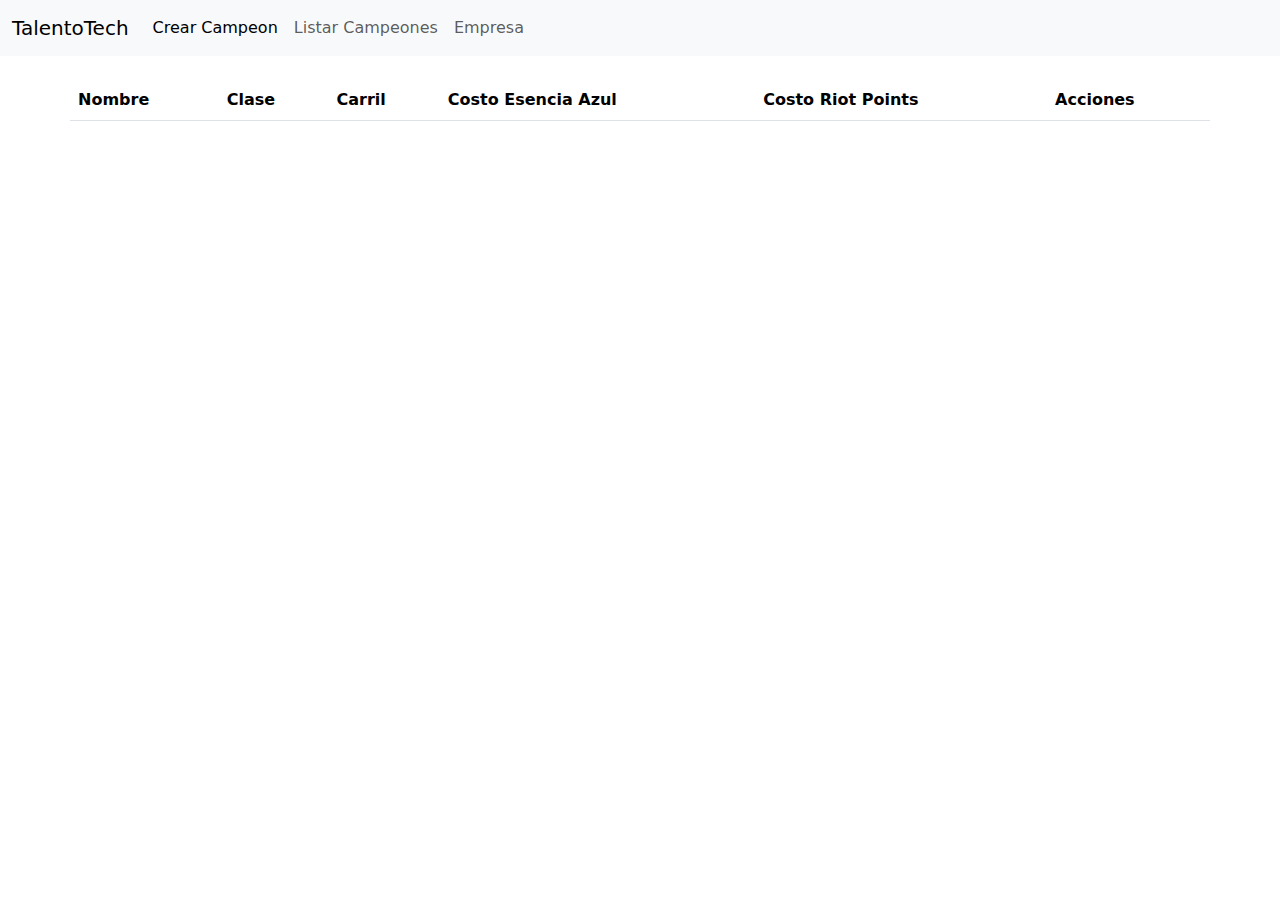
<file: usuario/infoCampeones.html>
<!DOCTYPE html>
<html lang="en">
<head>
    <meta charset="UTF-8">
    <meta name="viewport" content="width=device-width, initial-scale=1.0">
    <title>Document</title>
    <script src="../assets/loadNavbar.js"></script>
    <div id="navbar"></div>
</head>
<body>
    <br>
    <table class="table table-striped container">
        <thead >
            <tr>
                <th>Nombre</th>
                <th>Clase</th>
                <th>Carril</th>
                <th>Costo Esencia Azul</th>
                <th>Costo Riot Points</th>
                <th>Acciones</th>
            </tr>
        </thead>
        <tbody id="campeones">

        </tbody>
    </table>
</body>
<script src="/js/tabla.js"></script>
</html>
</file>
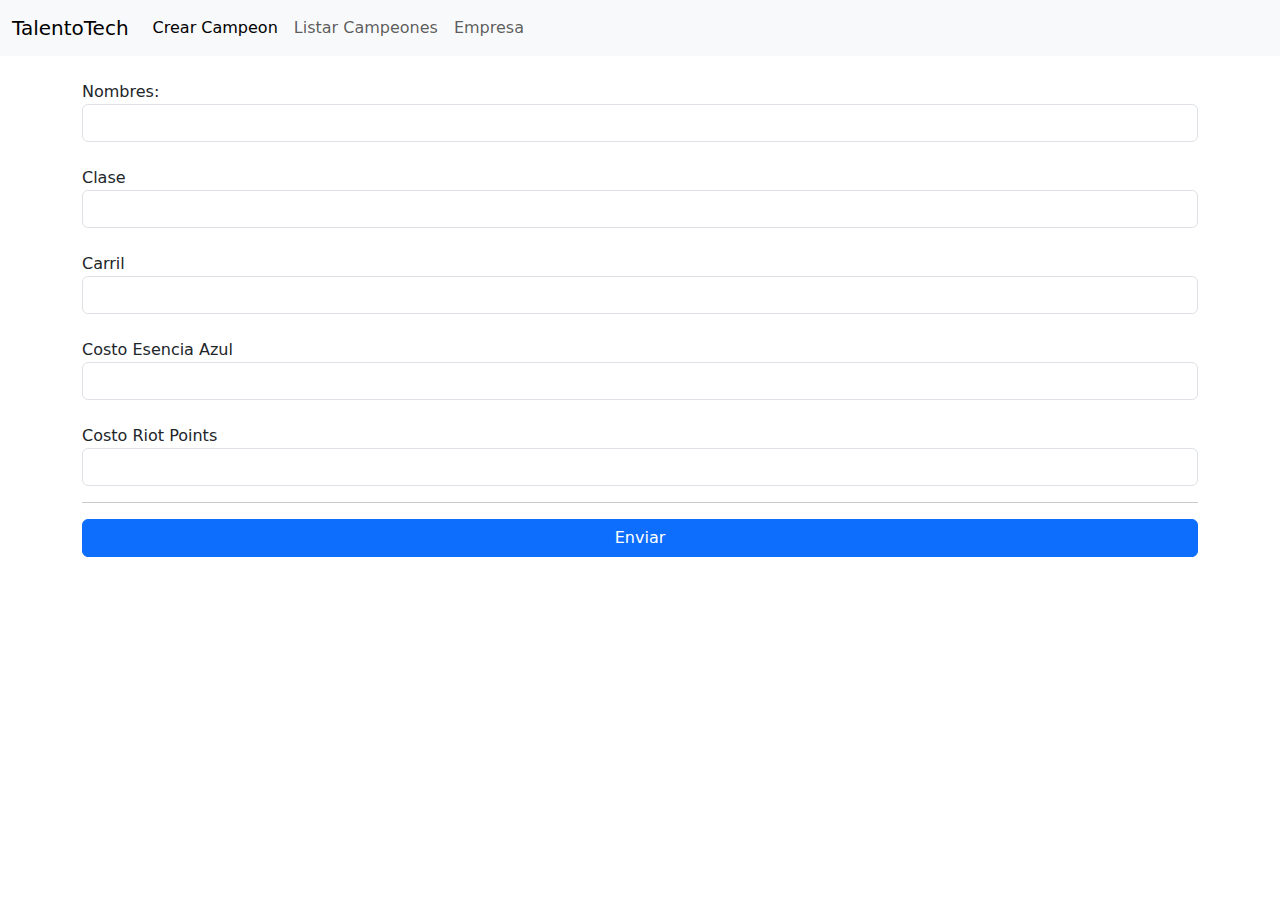
<file: usuario/registrarse.html>
<!DOCTYPE html>
<html lang="en">
<head>
    <meta charset="UTF-8">
    <meta name="viewport" content="width=device-width, initial-scale=1.0">
    <title>Document</title>
    <script src="../assets/loadNavbar.js"> </script>
    <div id="navbar"></div>
</head>
<body>
    <form id="guardarCampeon" class="container">
      <br>
      <label for="nombre">Nombres: </label>
      <input class="form-control" type="text" name="nombre" id="nombre" required>
      <br>
      <label for="clase">Clase</label>
      <input class="form-control" type="text" name="clase" id="clase">
      <br>
      <label for="carril">Carril</label>
      <input class="form-control" type="text" name="carril" id="carril" required>
      <br>
      <label for="costoEa">Costo Esencia Azul</label>
      <input class="form-control" type="text" name="costoEa" id="costoEa" required>
      <br>
      <label for="costoRp">Costo Riot Points</label>
      <input class="form-control" type="text" name="costoRp" id="costoRp" required>
      <hr>
      <button class="btn btn-primary col-12" type="submit">Enviar</button>
    </form>
</body>
<script src="/js/form.js"></script>
</html>
</file>
